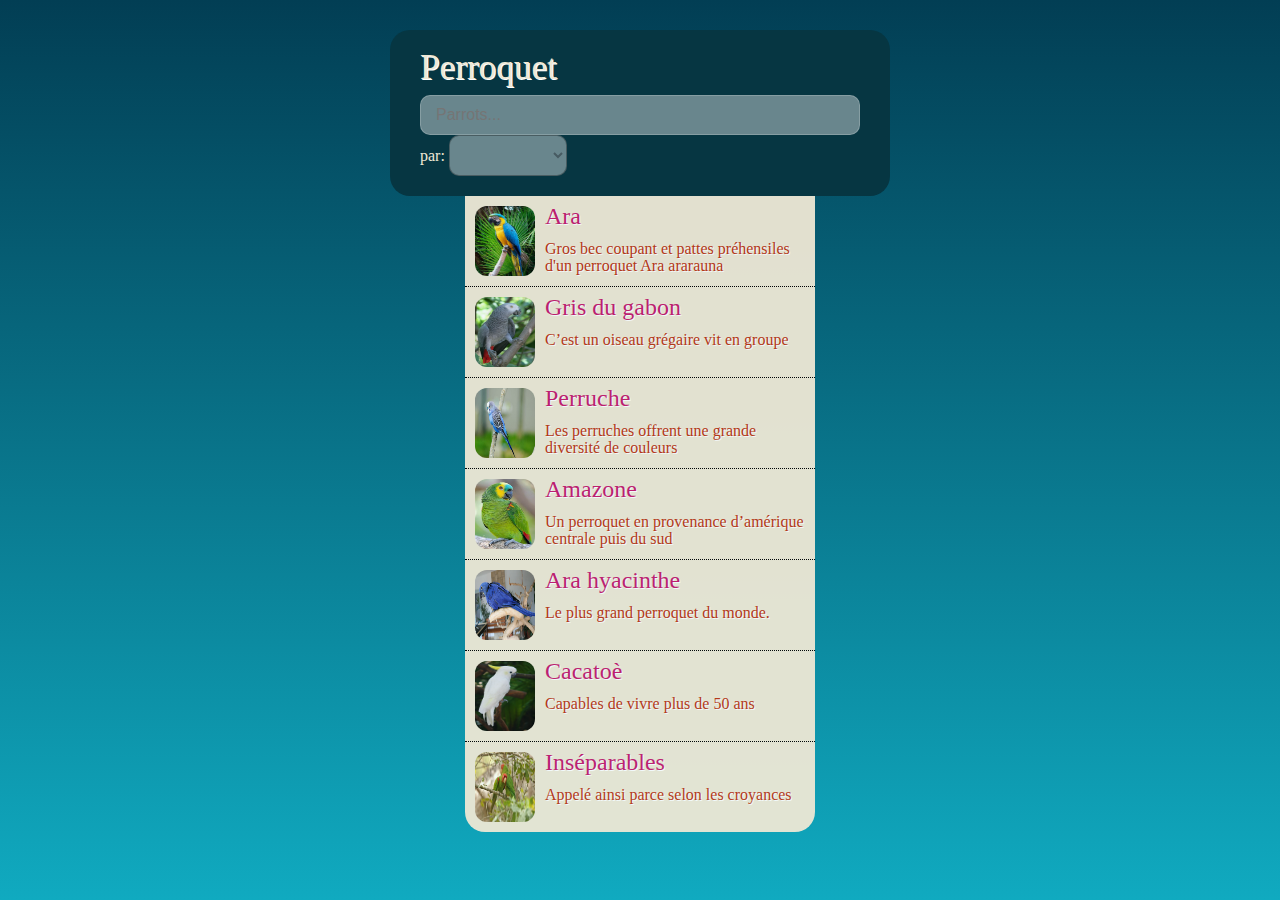
<file: index.html>
<!DOCTYPE html>
<html lang="en" dir="ltr" ng-app="myApp">
  <head>
    <meta charset="utf-8">
    <title>Angularjs</title>
    <link rel="stylesheet" href="css/style.css">
    <script src="lib\angular.min.js"></script>
    <script src="lib\angular-route.min.js"></script>
    <script src="Angularjs\app.js"></script>
    <script src="Angularjs\controllers.js"></script>
    
    <style media="screen">
        .li {

          height: 70px;
        }
        .ss{
          padding-top: 12px;
        }
        .imgd{
           width: 150px;
           height: 160px;
           margin-top: 10px;
        }
    </style>
  </head>

  <body>

     <div class="main" ng-view></div>


  </body>
</html>
</file>
<file: css/style.css>
/* @override
  http://planetoftheweb.com/_/css/styles.css */
/* Reset Styles */

html, body, div, span, applet, object, iframe,
h1, h2, h3, h4, h5, h6, p, blockquote, pre,
a, abbr, acronym, address, big, cite, code,
del, dfn, em, img, ins, kbd, q, s, samp,
small, strike, strong, sub, sup, tt, var,
b, u, i, center,
dl, dt, dd, ol, ul, li,
fieldset, form, label, legend,
table, caption, tbody, tfoot, thead, tr, th, td,
article, aside, canvas, details, embed,
figure, figcaption, footer, header, hgroup,
menu, nav, output, ruby, section, summary,
time, mark, audio, video {
  margin: 0;
  padding: 0;
  border: 0;
  font: inherit;
  font-size: 100%;
  vertical-align: baseline; }

html {
  line-height: 1; }

ol, ul {
  list-style: none; }

table {
  border-collapse: collapse;
  border-spacing: 0; }

caption, th, td {
  text-align: left;
  font-weight: normal;
  vertical-align: middle; }

q, blockquote {
  quotes: none; }

  q:before, q:after, blockquote:before, blockquote:after {
    content: "";
    content: none; }

a img {
  border: none; }

article, aside, details, figcaption, figure, footer, header, hgroup, menu, nav, section, summary {
  display: block; }

* {
  -webkit-box-sizing: border-box;
  -moz-box-sizing: border-box;
  box-sizing: border-box; }


/* Base Styles */

.cf:before,
.cf:after {
    content: " "; /* 1 */
    display: table; /* 2 */
}

.cf:after {
    clear: both;
}

html {
  background-color: #023E54;
  background-image: url(images/fallback-gradient.png);
  background-image: -webkit-gradient(linear, 0% 0%, 0% 100%, from(#023E54), to(#10AAC0));
  background-image: -webkit-linear-gradient(top, #023E54, #10AAC0);
  background-image: -moz-linear-gradient(top, #023E54, #10AAC0);
  background-image: -o-linear-gradient(top, #023E54, #10AAC0);
  min-height: 100%;
  height: auto;
}

body  {
  font-family: Merriweather, serif;
  font-size: 1rem;
  line-height: 160%;
  *zoom: 1;
}


h1, h2, h3, h4, h5, h6 {
  font-family: 'Bree Serif', serif;
  font-weight: normal;
  color: #475b62;
  text-shadow: 1px 1px rgb(255,255,255, 1);
}

a {
  color: #145266;
  font-family: Bree Serif, serif;
}

h1{
  color: #145266;
  font-size: 2.2rem;
  line-height: 100%;
  margin-bottom: 10px;
}

h2{
  font-size: 1.5rem;
  line-height: 90%;
  color: #c61c6f;
}

h3{
  margin-top: 0;
  color: #bd3613;
  line-height: 110%;
  margin-bottom: 5px;
}

p {
  line-height: 1.3rem;
  color: #475B62;
  margin-bottom: 10px;
  font-family: 'Merriweather';
}

a.small {
  line-height: 100%;
  font-size: .9rem;
}


/* Search Styles */

.search {
  background: #063642;
  color: #EEE8D5;
  width: 90%;
  min-width: 320px;
  max-width: 500px;
  margin: 0 auto;
  margin-top: 30px;
  border-radius: 20px;
  padding: 20px 30px;
  z-index: 20;
}

.search h1 {
  color: #EEE8D5;
}

.btn {
    display: inline-block;
    padding: 6px 12px;
    margin-bottom: 0;
    font-size: 1rem;
    line-height: 140%;
    text-align: center;
    text-decoration: none;
    white-space: nowrap;
    vertical-align: middle;
    cursor: pointer;
    border: 1px solid transparent;
    border-radius: 4px;
    background: #C61C6F;
    color: #FCF4DC;
    -webkit-user-select: none;
       -moz-user-select: none;
        -ms-user-select: none;
         -o-user-select: none;
            user-select: none;
}

.btn .btn-left {
  float: left;
}

.btn .btn-right {
  float: right;
}

.btn:hover {
    background: #09576D;
}

.search label {
  display: none;
}

.search input {
  font-family: 'Droid Sans', sans-serif;
  width: 100%;
  padding: 10px 0 10px 15px;
  font-size: 1rem;
  color: #475B62;
  background: rgba(255,255,255,0.4);
  border: 1px solid rgba(255,255,255,0.2);
  border-radius: 10px;
  outline: 0;
}

.search .formgroup input {
  border: 1px solid rgba(0,0,0,0.3);
  display: inline;
  width: auto;
}

.search label.formgroup {
  display: inline;
  width: auto;
}

.search select {
  display: inline;
  padding: 10px 0 10px 15px;
  font-size: 1rem;
  color: #475B62;
  background: rgba(255,255,255,0.4);
  border: 1px solid rgba(0,0,0,0.3);
  border-radius: 10px;
  outline: 0;
}

/* Artist List Styles */

.artistlist {
  background: #EEE8D5;
  width: 50%;
  min-width: 290px;
  max-width:350px;
  margin: 0 auto;
  margin-bottom: 30px;
  border-radius: 0 0 20px 20px;
  opacity: .95;
  z-index: 10;
}

.artistlist ul {
  margin: 0;
  padding: 0;
  background: #FDF6E3;
}

.artistlist li {
  margin: 0;
  padding: 10px 10px 0 10px;
  border-bottom: 1px dotted black;
}

.artistlist a {
  display: block;
  text-decoration: none;
}

.artistlist li:hover {
  background: #FDF6E3;
}

.artist img {
  display: block;
  float: left;
  width: 60px;
  -webkit-border-radius: 12px;
  border-radius: 12px;
  margin-right: 10px;
  margin-bottom: 10px;
}

.artist info {
  display: block;
  float: left;
  padding-left: 120px !important;
}

.artist:last-child {
  border-bottom:none;
}

.artistinfo {
  font-size: 1.1em;
  line-height: 160%;
  background: #EEE8D5;
  color: #0F4150;
  width: 90%;
  min-width: 320px;
  max-width: 620px;
  margin: 0 auto;
  margin-top: 30px;
  margin-bottom: 30px;
  padding: 20px 30px;
  border-radius: 10px;
  z-index: 20;
}

.artistinfo h1{
  font-size: 1.8em;
  margin-bottom: 0;
}

.artistinfo img {
  width: 40%;
  max-width: 130px;
  border-radius: 20px;
}

.artistinfo .btn {

}
</file>
